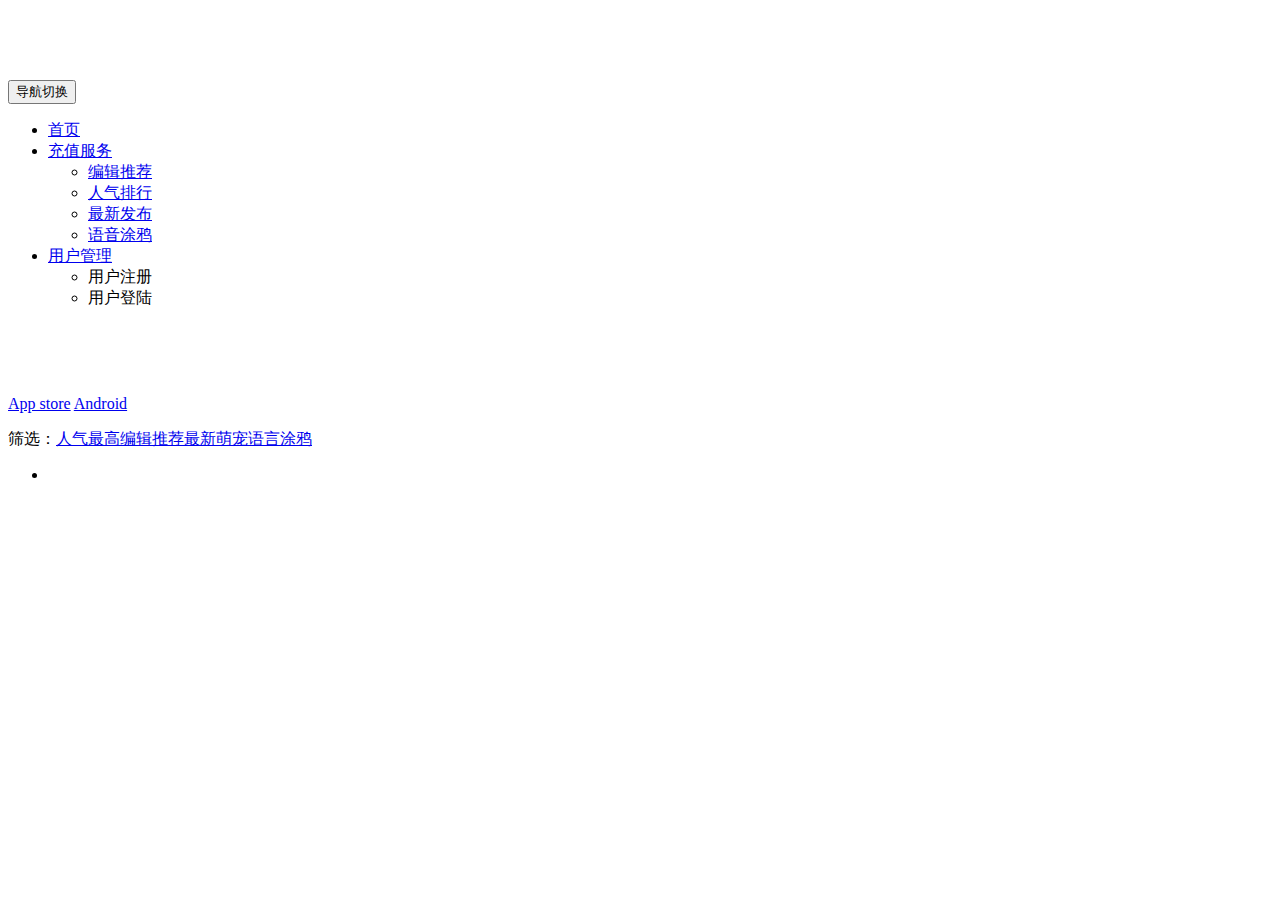
<file: src/main/resources/static/listMovies_back.html>
<!DOCTYPE html>
<html xmlns:th="http://www.w3.org/1999/xhtml">
<head>
    <meta charset="UTF-8">
    <title>大猿国际影城</title>
    <meta name="viewport"
          content="width=device-width, user-scalable=no, initial-scale=1.0, maximum-scale=1.0, minimum-scale=1.0">
    <meta http-equiv="X-UA-Compatible" content="IE=edge">
    <link rel="stylesheet" th:href="@{/static/css/amazeui.min.css}">
    <link rel="stylesheet" th:href="@{/static/css/petshow.css?6}">
    <link rel="stylesheet" th:href="@{/static/css/animate.min.css}">
    <script th:src="@{/static/js/jquery.min.js}"></script>
    <script th:src="@{/static/js/amazeui.min.js}"></script>
    <script th:src="@{/static/js/countUp.min.js}"></script>


</head>
<body>
<div id = "app">
<header class="am-topbar am-topbar-inverse">
    <div class="amz-container">
        <h1 class="am-topbar-brand">
            <a href="#" class="am-topbar-logo">
                <img th:src="@{/static/img/logo.png?1}" alt="">
            </a>
        </h1>
        <button class="am-topbar-btn am-topbar-toggle am-btn am-btn-sm am-btn-success am-show-sm-only"
                data-am-collapse="{target: '#doc-topbar-collapse-5'}">
            <span class="am-sr-only">
                导航切换
            </span>
            <span class="am-icon-bars">
            </span>
        </button>
        <div class="am-collapse am-topbar-collapse" id="doc-topbar-collapse-5">
            <ul class="am-nav am-nav-pills am-topbar-nav">
                <li class="am-active">
                    <a href="#">
                        首页
                    </a>
                </li>

                <li class="am-dropdown" data-am-dropdown="">
                    <a class="am-dropdown-toggle" data-am-dropdown-toggle="" href="javascript:;">
                        充值服务
                        <span class="am-icon-caret-down">
                        </span>
                    </a>
                    <ul class="am-dropdown-content">
                        <li>
                            <a href="#">
                                编辑推荐
                            </a>
                        </li>
                        <li>
                            <a href="#">
                                人气排行
                            </a>
                        </li>
                        <li>
                            <a href="#">
                                最新发布
                            </a>
                        </li>
                        <li>
                            <a href="#">
                                语音涂鸦
                            </a>
                        </li>
                    </ul>
                </li>


                <li class="am-dropdown" data-am-dropdown="">
                    <a class="am-dropdown-toggle" data-am-dropdown-toggle="" href="javascript:;">
                        用户管理
                        <span class="am-icon-caret-down">
                        </span>
                    </a>
                    <ul class="am-dropdown-content">
                        <li>
                            <a th:href="@{/signup.html}">
                                用户注册
                            </a>
                        </li>
                        <li>
                            <a th:href="@{/login.html}">
                                用户登陆
                            </a>
                        </li>


                    </ul>
                </li>
            </ul>
        </div>
    </div>
</header>
<div class="get">
    <div class="am-g">
        <div class="am-u-lg-12">
            <div class="get-title">
                <div class="get_font_left"><img th:src="@{/static/img/font_yjy.png}" alt=""></div>
                <div class="get_font_center" id="banner_num"></div>
                <div class="get_font_rigth"><img th:src="@{/static/img/font_zty.png}" alt=""></div>
            </div>

            <div class="font_line"><img th:src="@{/static/img/font_line.png}" alt=""></div>
            <p>
                <a href="###" class="am-btn am-btn-sm get-btn  am-radius banner_ios am-icon-apple"> App store</a> <a
                    href="###" class="am-btn am-btn-sm  am-radius get-btn banner_android am-icon-android"> Android</a>
            </p>
        </div>
    </div>
</div>

<div class="banner_navbg">
    <div class="am-g">
        <div class="banner_nav"><span class="am-icon-caret-right">  筛选：</span><a href="###">人气最高</a><a href="###"
                                                                                                       class="banner_hover">编辑推荐</a><a
                href="###">最新萌宠</a><a href="###">语言涂鸦</a></div>
    </div>
</div>

<div class="am-g am-imglist">
    <ul data-am-widget="gallery" class="am-gallery am-avg-sm-2
  am-avg-md-3 am-avg-lg-6 am-gallery-default">

        <!--&lt;!&ndash;电影渲染 start&ndash;&gt;-->
        <!--<li v-for="movie in movies">-->
            <!--<div class="am-gallery-item am_list_block">-->
                <!--<a :href="'info.html?id='+movie.id" class="am_img_bg">-->
                    <!--<img class="am_img animated"-->
                         <!--:src="'/images/'+movie.picpath"-->

                         <!--alt="远方 有一个地方 那里种有我们的梦想"/>-->

                <!--</a>-->

                <!--<div class="am_listimg_info"><span class="am-icon-heart"> 132</span><span-->
                        <!--class="am-icon-comments"> 67</span><span class="am_imglist_time">15分钟前</span></div>-->

            <!--</div>-->
            <!--<a class="am_imglist_user"><span class="am_imglist_user_ico"><img src="/static/img/tx.jpg" alt=""></span><span-->
                    <!--class="am_imglist_user_font" v-text="movie.moviename"></span></a>-->
        <!--</li>-->
        <!--&lt;!&ndash;电影渲染 end&ndash;&gt;-->


        <li th:each="movie : ${movieLists}">

            <!--<div class="am-gallery-item am_list_block">-->
                <!--&lt;!&ndash;<a th:href="'info.html?id='+movie.id" class="am_img_bg">&ndash;&gt;-->
                    <!--&lt;!&ndash;<img class="am_img animated"&ndash;&gt;-->
                         <!--&lt;!&ndash;th:src="@{'/images/'+movie.picpath}"&ndash;&gt;-->

                         <!--&lt;!&ndash;alt="远方 有一个地方 那里种有我们的梦想"/>&ndash;&gt;-->

                <!--&lt;!&ndash;</a>&ndash;&gt;-->
                <!--hhhhh-->
                <!--<div class="am_listimg_info"><span class="am-icon-heart"> 132</span><span-->
                        <!--class="am-icon-comments"> 67</span><span class="am_imglist_time">15分钟前</span></div>-->

            <!--</div>-->

            <!--&lt;!&ndash;<a class="am_imglist_user"><span class="am_imglist_user_ico"><img th:src="@{/static/img/tx.jpg}" alt=""></span><span&ndash;&gt;-->
                    <!--&lt;!&ndash;class="am_imglist_user_font" th:text="movie.moviename"></span></a>&ndash;&gt;-->

        </li>


    </ul>
</div>


</div>



</body>
</html>
</file>
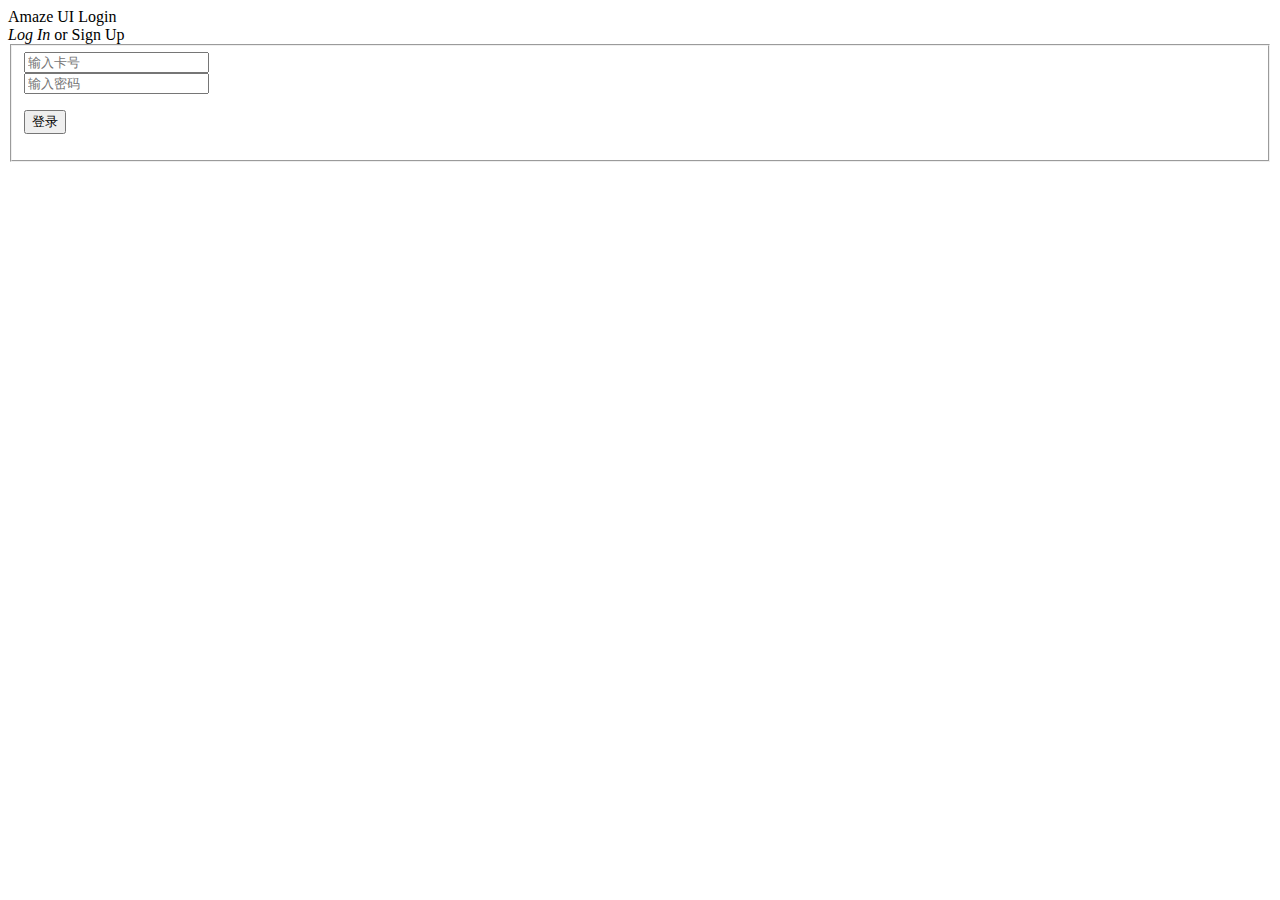
<file: src/main/resources/static/login_back.html>
<!DOCTYPE html>
<html xmlns:th="http://www.w3.org/1999/xhtml">
<head>
    <meta http-equiv="content-type" content="text/html;charset=UTF-8">
    <meta http-equiv="X-UA-Compatible" content="IE=edge">
    <title>Amaze UI Admin index Examples</title>
    <meta name="description" content="这是一个 index 页面">
    <meta name="keywords" content="index">
    <meta name="viewport" content="width=device-width, initial-scale=1">
    <meta name="renderer" content="webkit">
    <meta http-equiv="Cache-Control" content="no-siteapp"/>
    <link rel="icon" type="image/png" th:href="@{/assets/i/favicon.png}">
    <link rel="apple-touch-icon-precomposed" th:href="@{/assets/i/app-icon72x72@2x.png}">
    <meta name="apple-mobile-web-app-title" content="Amaze UI"/>
    <link rel="stylesheet" th:href="@{/assets/css/amazeui.min.css}">
    <link rel="stylesheet" th:href="@{/assets/css/admin.css}">
    <link rel="stylesheet" th:href="@{/assets/css/app.css}">
</head>

<body data-type="login">

<div id="app" class="am-g myapp-login">
    <div class="myapp-login-logo-block  tpl-login-max">
        <div class="myapp-login-logo-text">
            <div class="myapp-login-logo-text">
                Amaze UI<span> Login</span> <i class="am-icon-skyatlas"></i>

            </div>
        </div>

        <div class="login-font">
            <i>Log In </i> or <span> Sign Up</span>
        </div>
        <div class="am-u-sm-10 login-am-center">
            <form id="form1"  class="am-form" method="post" action="/api/login.do">
                <fieldset>
                    <div class="am-form-group">
                        <input name="loginName" type="text" class="" id="doc-ipt-email-1" placeholder="输入卡号">
                    </div>
                    <div class="am-form-group">
                        <input name="pwd" type="password" class="" id="doc-ipt-pwd-1" placeholder="输入密码">
                    </div>
                    <p>
                        <button type="submit"  class="am-btn am-btn-default">登录</button>
                    </p>
                </fieldset>
            </form>
        </div>
    </div>
</div>


<script th:src="@{/js/common/jquery-3.3.1.js}"></script>
<script th:src="@{/assets/js/amazeui.min.js}"></script>
<script th:src="@{/assets/js/app.js}"></script>
<script th:src="@{/js/app/login.js}"></script>


</body>

</html>
</file>
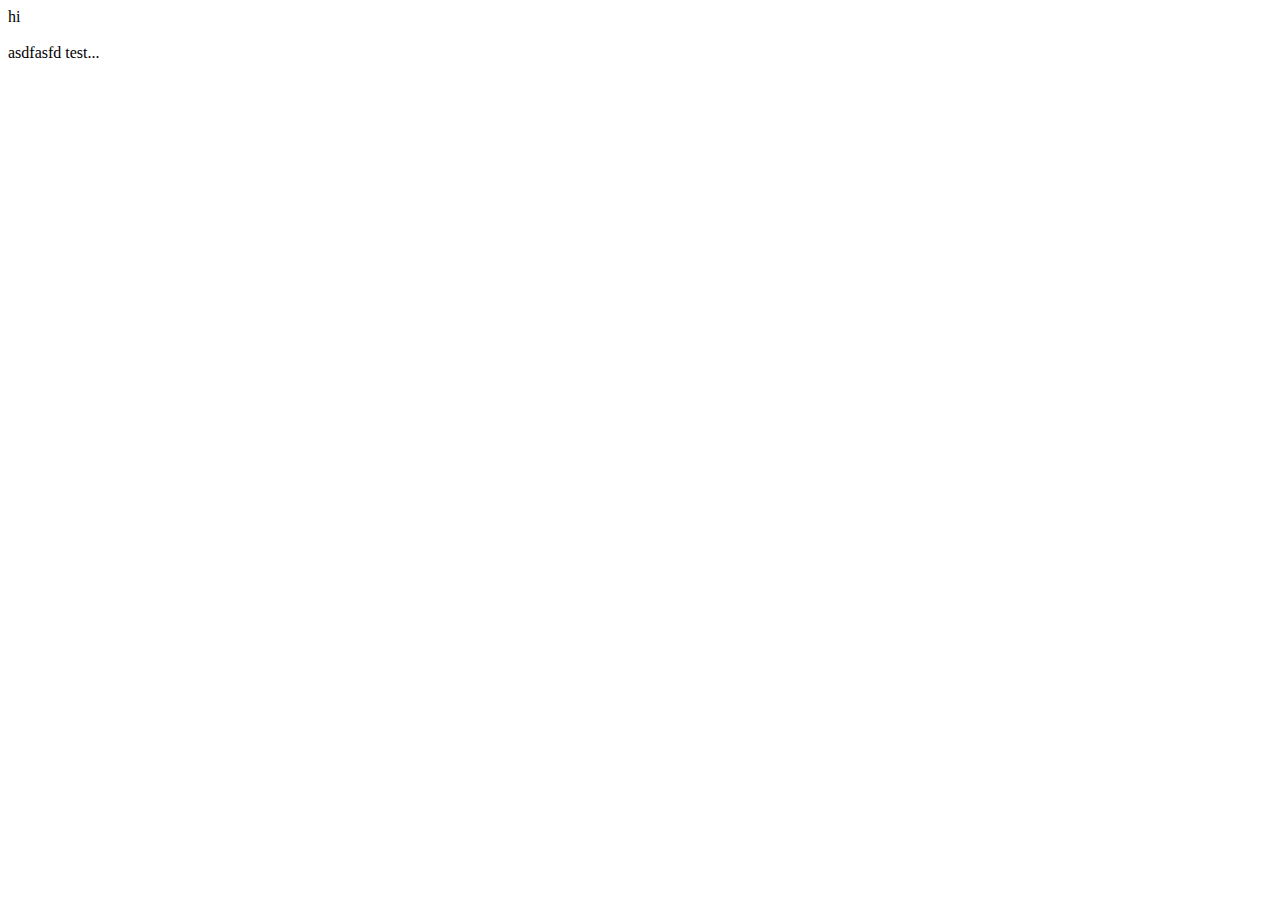
<file: src/main/resources/static/myThymeleaf.html>
<!DOCTYPE html>
<html lang="zh-CN" xmlns:th="http://www.thymeleaf.org">
<head>
    <title>首页</title>
    <meta charset="utf-8" />
    <meta http-equiv="X-UA-Compatible" content="IE=edge" />
    <meta name="viewport" content="width=device-width, initial-scale=1" />
</head>
<body>

hi

<br>

<span th:text="${str}"></span>

<br>
asdfasfd
<span th:each="listsggg:${listsggg}">
    test...
</span>

</body>
</html>
</file>
